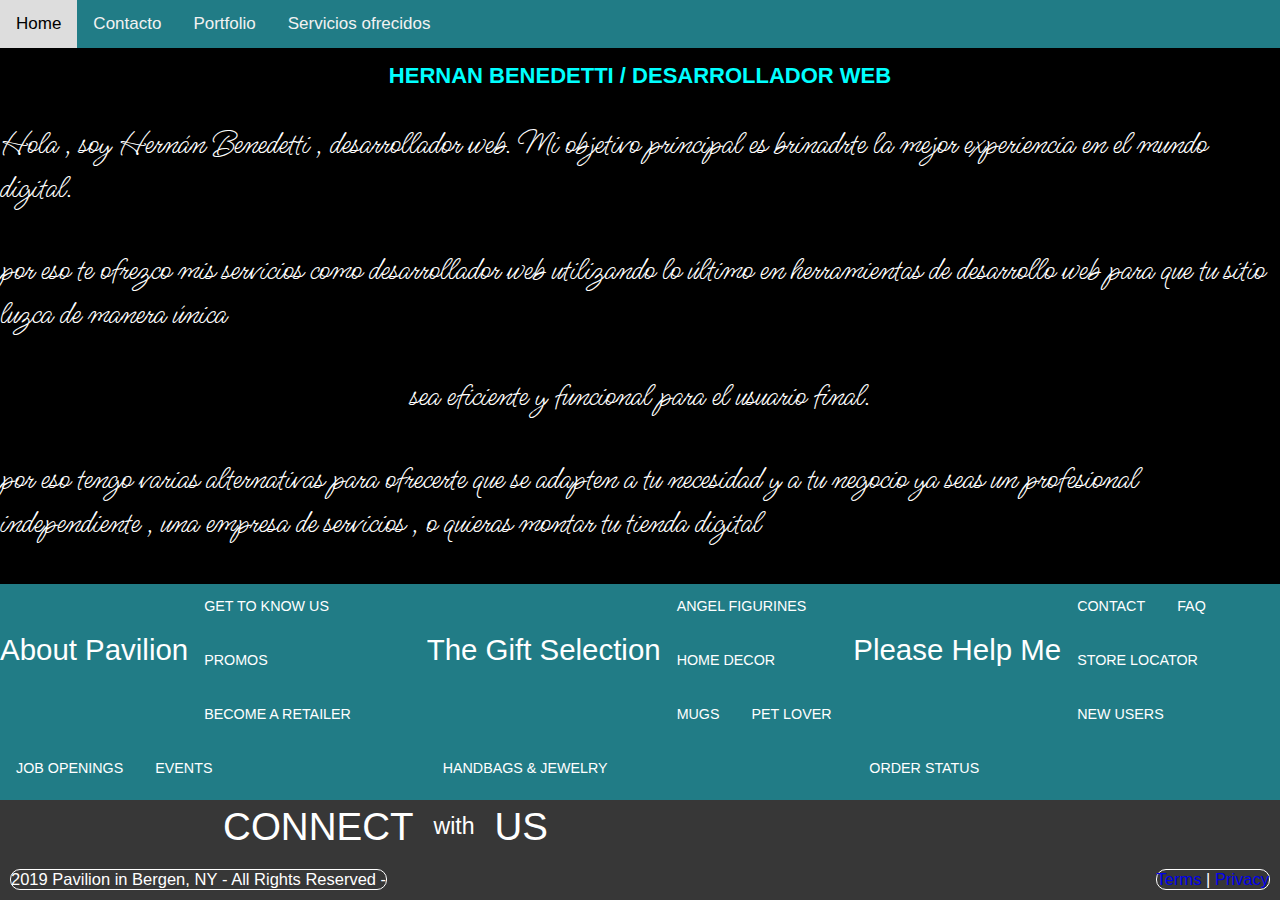
<file: index.html>
<!DOCTYPE html>
<html lang="en">

<head>
    <meta charset="UTF-8">
    <meta http-equiv="X-UA-Compatible" content="IE=edge">
    <meta name="viewport" content="width=device-width, initial-scale=1.0">
    <link rel="stylesheet" href="main.css">

    <link rel="preconnect" href="https://fonts.googleapis.com">
    <link rel="preconnect" href="https://fonts.gstatic.com" crossorigin>
    <link href="https://fonts.googleapis.com/css2?family=Grape+Nuts&family=Ms+Madi&display=swap" rel="stylesheet">

    <!-- titulo de pagina -->
    <title>H.B WEB DEVELOPER</title>
</head>

<body class="body">
    <nav class="navindex">
        <ul>
            <li> <a href="index.html">Home</a>
                
            </li>
            <li> <a href="contacto.html">Contacto</a>
                
            </li>
            <li>
                <a href="portfolio.html">Portfolio</a>
                
            </li>
            <li><a href="servicios.html">Servicios ofrecidos</a>
                
            </li>
            


        <ul>

    </nav>
    <head>
        <H1>HERNAN BENEDETTI / DESARROLLADOR WEB</H1>

    </head>
    

    <p class="parrafoindex">Hola , soy Hernán Benedetti , desarrollador web. Mi objetivo principal es brinadrte la mejor experiencia en el
        mundo digital. </p>
    <p class="parrafoindex">por eso te ofrezco mis servicios como desarrollador web utilizando lo último en herramientas de desarrollo web
        para que tu sitio luzca de manera única</p>
    <p class="parrafoindex">sea eficiente y funcional para el usuario final.</p>
    <p class="parrafoindex">por eso tengo varias alternativas para ofrecerte que se adapten a tu necesidad y a tu negocio ya seas un
        profesional independiente , una empresa de servicios , o quieras montar tu tienda digital</p>


    

<main>

</main>
<footer class="flex-rw">
  
    <ul class="footer-list-top">
      <li>
        <h4 class="footer-list-header">About Pavilion</h4></li>
      <li><a href='/shop/about-mission' class="generic-anchor footer-list-anchor" itemprop="significantLink">GET TO KNOW US</a></li>
      <li><a href='/promos.html' class="generic-anchor footer-list-anchor" itemprop="significantLink">PROMOS</a></li>
      <li><a href='/retailers/new-retailers.html' class="generic-anchor footer-list-anchor" itemprop="significantLink">BECOME A RETAILER</a></li>
  
      <li><a href='/job-openings.html' itemprop="significantLink" class="generic-anchor footer-list-anchor">JOB OPENINGS</a></li>
  
      <li><a href='/shop/about-show-schedule' class="generic-anchor footer-list-anchor" itemprop="significantLink">EVENTS</a></li>
    </ul>
    <ul class="footer-list-top">
      <li>
        <h4 class="footer-list-header">The Gift Selection</h4></li>
  
  
      <li><a href='/Angels/cat/id/70' class="generic-anchor footer-list-anchor">ANGEL FIGURINES</a></li>
      <li><a href='/Home-Decor/cat/id/64' class="generic-anchor footer-list-anchor">HOME DECOR</a></li>
      <li><a href='/Mugs/cat/id/32' class="generic-anchor footer-list-anchor">MUGS</a></li>
      <li><a href='/Pet-Lover/cat/id/108' class="generic-anchor footer-list-anchor">PET LOVER</a></li>
      <li><a href='/Ladies-Accessories/cat/id/117' class="generic-anchor footer-list-anchor" target="_blank">HANDBAGS & JEWELRY</a></li>
    </ul>
    <ul class="footer-list-top">
      <li id='help'>
        <h4 class="footer-list-header">Please Help Me</h4></li>
      <li><a href='/shop/about-contact' class="generic-anchor footer-list-anchor" itemprop="significantLink">CONTACT</a></li>
      <li><a href='/faq.html' class="generic-anchor footer-list-anchor" itemprop="significantLink">FAQ</a></li>
      <li id='find-a-store'><a href='/shop/store-locator' class="generic-anchor footer-list-anchor" itemprop="significantLink">STORE LOCATOR</a></li>
      <li id='user-registration'><a href='/shop/user-registration?URL=' class="generic-anchor footer-list-anchor" itemprop="significantLink">NEW USERS</a></li>
      <li id='order-tracking'><a href='/shop/order-status' itemprop="significantLink" class="generic-anchor footer-list-anchor">ORDER STATUS</a></li>
    </ul>
    <section class="footer-social-section flex-rw">
        <span class="footer-social-overlap footer-social-connect">
        CONNECT <span class="footer-social-small">with</span> US
        </span>
        <span class="footer-social-overlap footer-social-icons-wrapper">
        <a href="https://www.pinterest.com/paviliongift/" class="generic-anchor" target="_blank" title="Pinterest" itemprop="significantLink"><i class="fa fa-pinterest"></i></a>
        <a href="https://www.facebook.com/paviliongift" class="generic-anchor" target="_blank" title="Facebook" itemprop="significantLink"><i class="fa fa-facebook"></i></a>
        <a href="https://twitter.com/PavilionGiftCo" class="generic-anchor" target="_blank" title="Twitter" itemprop="significantLink"><i class="fa fa-twitter"></i></a>
        <a href="http://instagram.com/paviliongiftcompany" class="generic-anchor" target="_blank" title="Instagram" itemprop="significantLink"><i class="fa fa-instagram"></i></a>
        <a href="https://www.youtube.com/channel/UCYgUODvd0qXbu_LkUWpTVEg" class="generic-anchor" target="_blank" title="Youtube" itemprop="significantLink"><i class="fa fa-youtube"></i></a>
        <a href="https://plus.google.com/+Paviliongift/posts" class="generic-anchor" target="_blank" title="Google Plus" itemprop="significantLink"><i class="fa fa-google-plus"></i></a>
        </span>
    </section>
    <section class="footer-bottom-section flex-rw">
  <div class="footer-bottom-wrapper">   
  <i class="fa fa-copyright" role="copyright">
   
  </i> 2019 Pavilion in <address class="footer-address" role="company address">Bergen, NY</address><span class="footer-bottom-rights"> - All Rights Reserved - </span>
      </div>
      <div class="footer-bottom-wrapper">
      <a href="/terms-of-use.html" class="generic-anchor" rel="nofollow">Terms</a> | <a href="/privacy-policy.html" class="generic-anchor" rel="nofollow">Privacy</a>
        </div>
    </section>
  </footer>






   
</body>



</html>
</file>
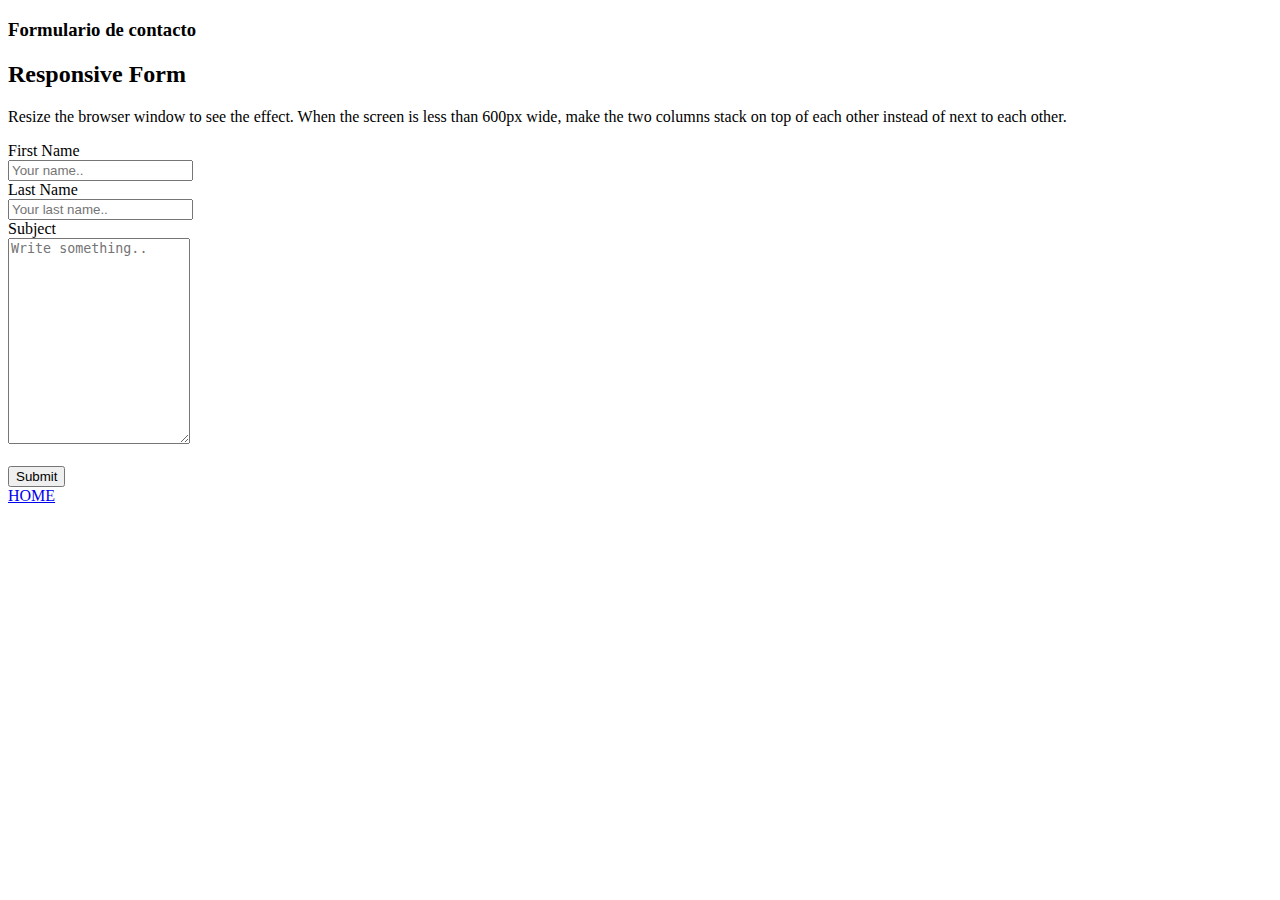
<file: contacto.html>
<!DOCTYPE html>
<html lang="en">
<head>
    <meta charset="UTF-8">
    <meta http-equiv="X-UA-Compatible" content="IE=edge">
    <meta name="viewport" content="width=device-width, initial-scale=1.0">
    <title>Document</title>
</head>
<body>
    <h3>Formulario de contacto</h3>

    <div>
       
          </style>
          </head>
          <body>
          
          <h2>Responsive Form</h2>
          <p>Resize the browser window to see the effect. When the screen is less than 600px wide, make the two columns stack on top of each other instead of next to each other.</p>
          
          <div class="container">
            <form action="/action_page.php">
            <div class="row">
              <div class="col-25">
                <label for="fname">First Name</label>
              </div>
              <div class="col-75">
                <input type="text" id="fname" name="firstname" placeholder="Your name..">
              </div>
            </div>
            <div class="row">
              <div class="col-25">
                <label for="lname">Last Name</label>
              </div>
              <div class="col-75">
                <input type="text" id="lname" name="lastname" placeholder="Your last name..">
              </div>
            </div>
            <div class="row">
              <div class="col-25">
               
              </div>
              <div class="col-75">
                
              </div>
            </div>
            <div class="row">
              <div class="col-25">
                <label for="subject">Subject</label>
              </div>
              <div class="col-75">
                <textarea id="subject" name="subject" placeholder="Write something.." style="height:200px"></textarea>
              </div>
            </div>
            <br>
            <div class="row">
              <input type="submit" value="Submit">
            </div>
            </form>
          </div>
<a href="index.html">HOME</a>

    
</body>
</html>
</file>
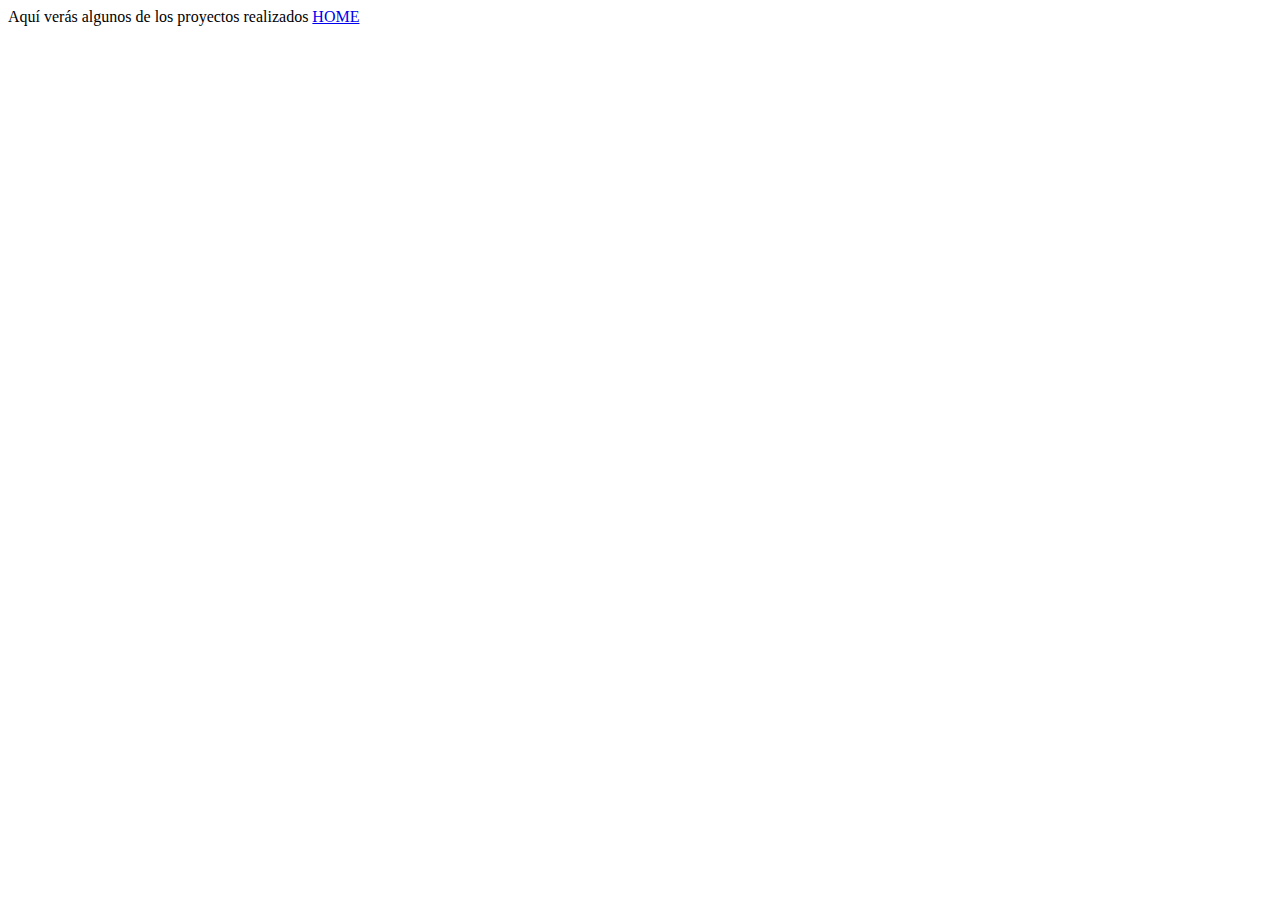
<file: portfolio.html>
<!DOCTYPE html>
<html lang="en">
<head>
    <meta charset="UTF-8">
    <meta http-equiv="X-UA-Compatible" content="IE=edge">
    <meta name="viewport" content="width=device-width, initial-scale=1.0">
    <title>Document</title>
</head>
<body>
    Aquí verás algunos de los proyectos realizados


    <a href="index.html">HOME</a>
</body>
</html>
</file>
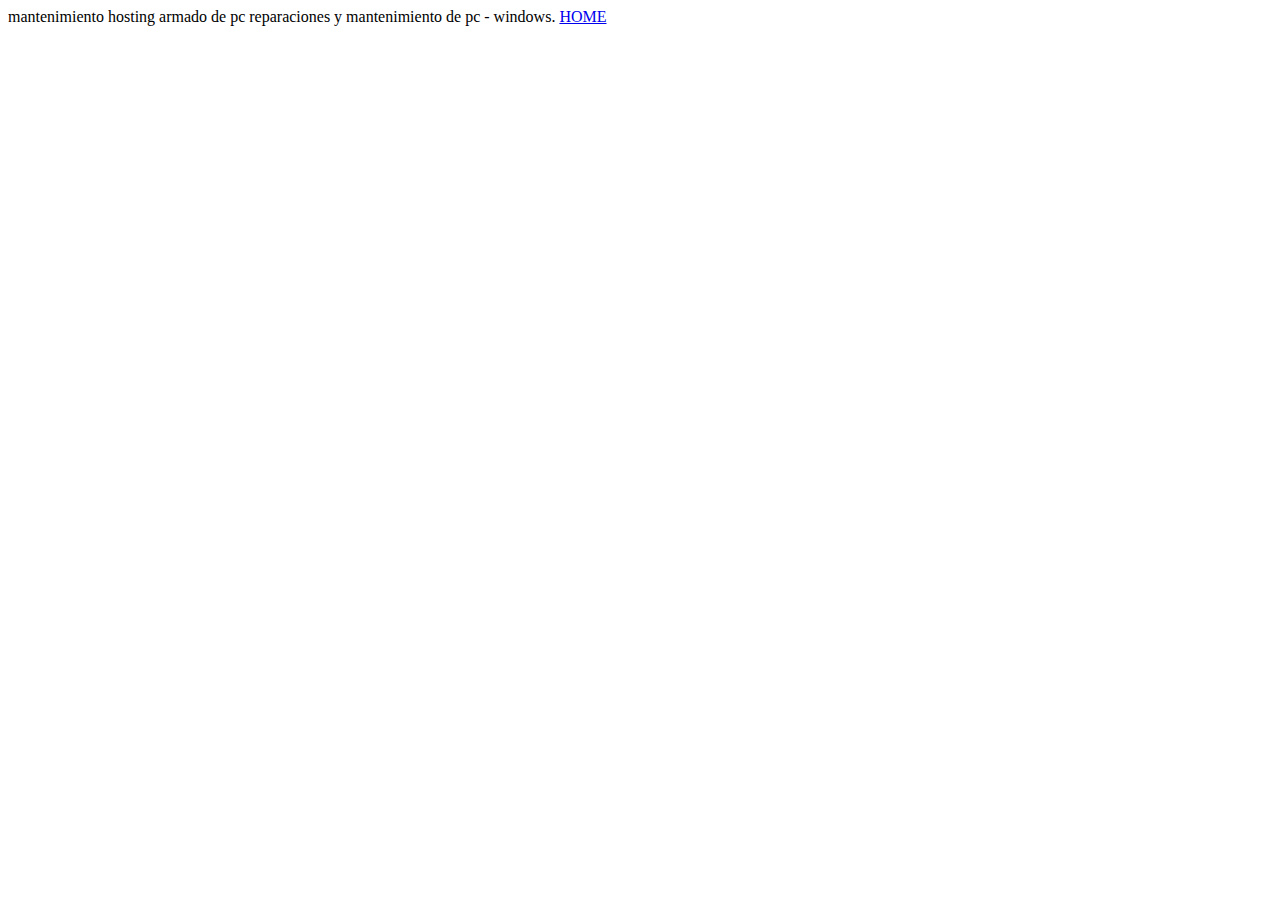
<file: servicios.html>
<!DOCTYPE html>
<html lang="en">
<head>
    <meta charset="UTF-8">
    <meta http-equiv="X-UA-Compatible" content="IE=edge">
    <meta name="viewport" content="width=device-width, initial-scale=1.0">
    <title>Document</title>
</head>
<body>
    mantenimiento
    hosting
    armado de pc 
    reparaciones y mantenimiento de pc - windows. 
    

    <a href="index.html">HOME</a>
</body>
</html>
</file>
<file: main.css>
h1 {
    color: aqua;
    text-align: center;
}

.body {
    background-color: black;
    background-attachment: 100%;
    background-position: center;
    text-align: left;

}
    

    p { 
        font-size: 3em;
        margin-left: 1rem;
        text-align: left;
        font-family: 'Grape Nuts', cursive;
        font-family: 'Ms Madi', cursive;
       margin: auto;
    }

.parrafoindex { color: white;
    margin-inline-start: auto;
}

.navindex 
/* Add a black background color to the top navigation */
.navindex {
  background-color: #333;
  overflow: hidden;
}

/* Style the links inside the navigation bar */
.navindex a {
  float: left;
  color: #f2f2f2;
  text-align: center;
  padding: 14px 16px;
  text-decoration: none;
  font-size: 17px;
}

/* Change the color of links on hover */
.navindex a:hover {
  background-color: #ddd;
  color: black;
}

/* Add a color to the active/current link */
.navindex a.active {
  background-color: #04AA6D;
  color: white;
}

div{
    border-style: solid;
    border-width: 1px;
    border-radius: 10px;
}

/* navbar */
ul {
    list-style-type: none;
    margin: 0;
    padding: 0;
    overflow: hidden;
    background-color: rgb(33, 124, 134);
  }
  
  li {
    float: left;
  }
  
  li a {
    display: block;
    color: white;
    text-align: center;
    padding: 14px 16px;
    text-decoration: none;
  }
  
  /* Change the link color to #111 (black) on hover */
  li a:hover {
    background-color: #111;
  }

/* CSS FOOTER */
  //autoprefixer & reset used
//Tested on Chrome, Firefox, IE11, and iOS.  The responsiveness & the social section is a bit off on IE11.  I'm looking to fix that.
//It would be best to break down the flex properties into logical classes.  I've actually done that more extensively on the live Pavilion site,  but I've only included one here: flex-rw.

$primary-light-blue: #8DB9ED;
$primary-line-color: #ccc;
* {
  box-sizing: border-box
}
html, body {
  height: 100%
}
body {
	font: 11px "Open Sans", sans-serif;
	-webkit-font-smoothing: antialiased;
	-moz-osx-font-smoothing: grayscale;
	margin: auto;
  display: flex;
  flex-flow: column nowrap;
  //This justify-content is essentially unnecessary in Firefox and Chrome due to the flex: 1 1 auto on the main.  However, it's needed to push the footer down on IE11
  justify-content: space-between
}
ul {
  list-style: none
}
a {
  text-decoration: none
}
.generic-anchor {
	color: $primary-light-blue;
	&:visited {
		color: $primary-light-blue
	}
	&:hover {
		color: $primary-line-color
	}
}
.flex-rw {
  display: flex;
  flex-flow: row wrap;
}
//This main is mostly to push the footer to the bottom and for demo purposes.
main {
  flex: 1 1 auto; //For IE11
  display: flex;
  align-items: center;
  justify-content: center;
  font: 10em "Oswald", sans-serif;
  color: rgb(155,155,155);
  line-height: 1
}
footer {
  background: rgb(55,55,55);
  margin-top: auto;
  width: 100%
}
.footer-list-top {
  width: 33.333%
}
.footer-list-top > li {
  text-align: center;
  padding-bottom: 10px
}
.footer-list-header {
  padding: 10px 0 5px 0;
  color: #fff;
  font: 2.3vw "Oswald", sans-serif
}
.footer-list-anchor {
  font: 1.3em "Open Sans", sans-serif
}
.footer-social-section {
  width: 100%;
  align-items: center;
  justify-content: space-around;
  position: relative;
  margin-top: 5px;
}
.footer-social-section::after {
  content: "";
  position: absolute;
  z-index: 1;
  top: 50%;
  left: 10px;
  border-top: 1px solid $primary-line-color;
  width: calc(100% - 20px)
}
.footer-social-overlap {
  position: relative;
  z-index: 2;
  background: rgb(55,55,55);
  padding: 0 20px
}
.footer-social-connect {
  display: flex;
  align-items: center;
  font: 3.5em "Oswald", sans-serif;
  color: #fff
}
.footer-social-small {
  font-size: 0.6em;
  padding: 0px 20px
}
.footer-social-overlap > a {
  font-size: 3em
}
.footer-social-overlap > a:not(:first-child) {
  margin-left: 0.38em
}
.footer-bottom-section {
  width: 100%;
  padding: 10px;
  border-top: 1px solid $primary-line-color;
  margin-top: 10px
}
.footer-bottom-section > div:first-child {
  margin-right: auto
}
.footer-bottom-wrapper {
  font-size: 1.5em;
  color: #fff
}
.footer-address {
  display: inline;
  font-style: normal
}
@media only screen and (max-width: 768px) {
  .footer-list-header {
    font-size: 2em
  }
  .footer-list-anchor {
    font-size: 1.1em
  }
  .footer-social-connect {
    font-size: 2.5em
  }
  .footer-social-overlap > a {
    font-size: 2.24em
  }
  .footer-bottom-wrapper {
    font-size: 1.3em
  }
}
@media only screen and (max-width: 568px) {
  main {
    font-size: 5em
  }
  .footer-list-top {
    width: 100%
  }
  .footer-list-header {
    font-size: 3em;
  }
  .footer-list-anchor {
    font-size: 1.5em
  }
  .footer-social-section {
    justify-content: center
  }
  .footer-social-section::after {
    top: 25%
  }
  .footer-social-connect {
    margin-bottom: 10px;
    padding: 0 10px
  }
  .footer-social-overlap {
    display: flex;
    justify-content: center;
  }
  .footer-social-icons-wrapper {
    width: 100%;
    padding: 0
  }
  .footer-social-overlap > a:not(:first-child) {
    margin-left: 20px;
  }
  .footer-bottom-section {
    padding: 0 5px 10px 5px
  }
  .footer-bottom-wrapper {
    text-align: center;
    width: 100%;
    margin-top: 10px
  }
}
@media only screen and (max-width: 480px) {
  .footer-social-overlap > a {
    margin: auto
  }
  .footer-social-overlap > a:not(:first-child) {
    margin-left: 0;
  }
  .footer-bottom-rights {
    display: block
  }
}
@media only screen and (max-width: 320px) {
  .footer-list-header {
    font-size: 2.2em
  }
  .footer-list-anchor {
    font-size: 1.2em
  }
  .footer-social-connect {
    font-size: 2.4em
  }
  .footer-social-overlap > a {
    font-size: 2.24em
  }
  .footer-bottom-wrapper {
    font-size: 1.3em
  }
}
</file>
